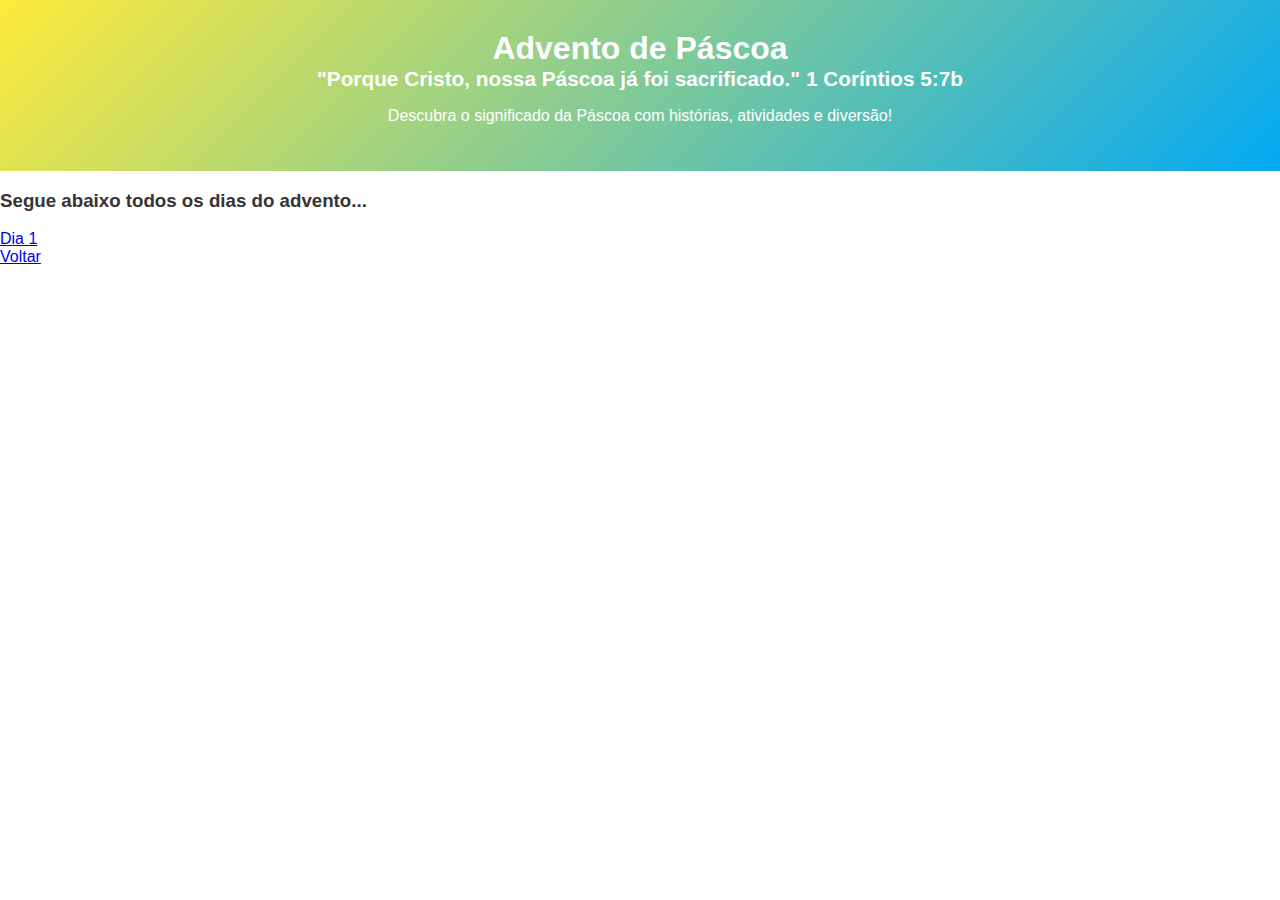
<file: paginaprincipal.html>
<!DOCTYPE html>
<html lang="pt-BR">
<head>
    <meta charset="UTF-8">
    <meta name="viewport" content="width=device-width, initial-scale=1.0">
    <title>Advento de Páscoa</title>
    <link rel="stylesheet" href="styles.css">
</head>
<body>
    <header class="header-background">
        <h1>Advento de Páscoa</h1>
        <h3>"Porque Cristo, nossa Páscoa já foi sacrificado." 1 Coríntios 5:7b</h3>
        <p>Descubra o significado da Páscoa com histórias, atividades e diversão!</p>
    </header>
    <h3>Segue abaixo todos os dias do advento...</h3>
    <div class="calendar">
        <a href="dia1/dia1.html" class="day">Dia 1</a>
        
    </div>
      
      <div class="back-container">
        <a href="index.html" class="back">Voltar</a>
    </div>
</body>
</html>
</file>
<file: styles.css>
/* Estilo base */
body {
    font-family: 'Comic Sans MS', cursive, sans-serif;
    margin: 0;
    padding: 0;
    background-color: #FFFFFF; /* Branco claro como fundo */
    color: #363434;
    box-sizing: border-box;
    overflow-x: hidden; /* Impede o overflow horizontal */
}

/* Cabeçalho */
.header-background {
    background: linear-gradient(135deg, #FFEB3B, #03A9F4); /* Amarelo Claro e Azul Claro */
    padding: 30px 10px;
    text-align: center;
    color: white;
}

.header-background h1, .header-background h3 {
    margin: 0;
}

.header-background h1 {
    font-size: 2em; /* Tamanho maior no desktop */
}

.header-background h3 {
    font-size: 1.3em;
}

/* Seção de Cards */
.events-section {
    padding: 5px 5px;
    text-align: center;
}

.events-section h2 {
    font-size: 2.5em;
    margin-bottom: 40px;
    color: #4CAF50; /* Verde Menta */
}

/* Container de Cards */
.cards-container {
    display: flex;
    justify-content: space-between;
    flex-wrap: wrap;
    gap: 10px;
}

.card {
    background-color: white;
    border-radius: 10px;
    overflow: hidden;
    box-shadow: 0 2px 3px rgba(0, 0, 0, 0.1);
    width: 200px;
    transition: transform 0.3s, box-shadow 0.3s;
    margin-bottom: 10px;
}

.card img {
    width: 50%;
    height: 100px;
    object-fit: cover;
}

.card-content {
    padding: 20px;
}

.card h3 {
    font-size: 1.6em;
    color: #FF5722; /* Laranja vibrante */
}

.card p {
    font-size: 1em;
    color: #777;
    margin-bottom: 20px;
}

/* Botão de Ação (Saiba Mais) */
.btn-action {
    display: inline-block;
    padding: 5px 10px;
    background-color: #FF5722; /* Laranja */
    color: white;
    text-decoration: none;
    border-radius: 5px;
    font-weight: bold;
    transition: background-color 0.3s;
}

.btn-action:hover {
    background-color: #FF9F7F; /* Laranja claro */
}

/* Efeitos ao passar o mouse no card */
.card:hover {
    transform: scale(1.05);
    box-shadow: 0 6px 12px rgba(0, 0, 0, 0.2);
}

/* Rodapé */
footer {
    background-color: #4CAF50; /* Verde Menta */
    color: white;
    text-align: center;
    padding: 1px 0;
    position: relative;
    width: 100%;
    font-size: 1em;
}

/* Responsividade */
@media (max-width: 1024px) {
    .header-background h1 {
        font-size: 1.8em; /* Tamanho ajustado para tablets */
    }

    .header-background h3 {
        font-size: 1.2em;
    }

    .events-section h2 {
        font-size: 2.2em;
    }
}

@media (max-width: 768px) {
    .header-background {
        padding: 25px 10px; /* Menos espaçamento */
    }

    .events-section h2 {
        font-size: 2em;
    }

    .cards-container {
        flex-direction: column;
        align-items: center;
        gap: 15px; /* Menor espaçamento entre os cards */
    }

    .card {
        width: 90%; /* Cards ocupam mais espaço */
        margin-bottom: 15px;
    }

    .card h3 {
        font-size: 1.4em;
    }

    .card p {
        font-size: 0.9em;
    }

    .btn-action {
        font-size: 1em;
        padding: 8px 18px;
    }
}

@media (max-width: 480px) {
    .header-background h1 {
        font-size: 1.5em; /* Tamanho ainda menor para celulares */
    }

    .header-background h3 {
        font-size: 1.1em;
    }

    .events-section h2 {
        font-size: 1.8em;
    }

    .card h3 {
        font-size: 1.3em;
    }

    .card p {
        font-size: 0.8em;
    }

    .btn-action {
        font-size: 0.9em;
        padding: 8px 16px;
    }
}
</file>
